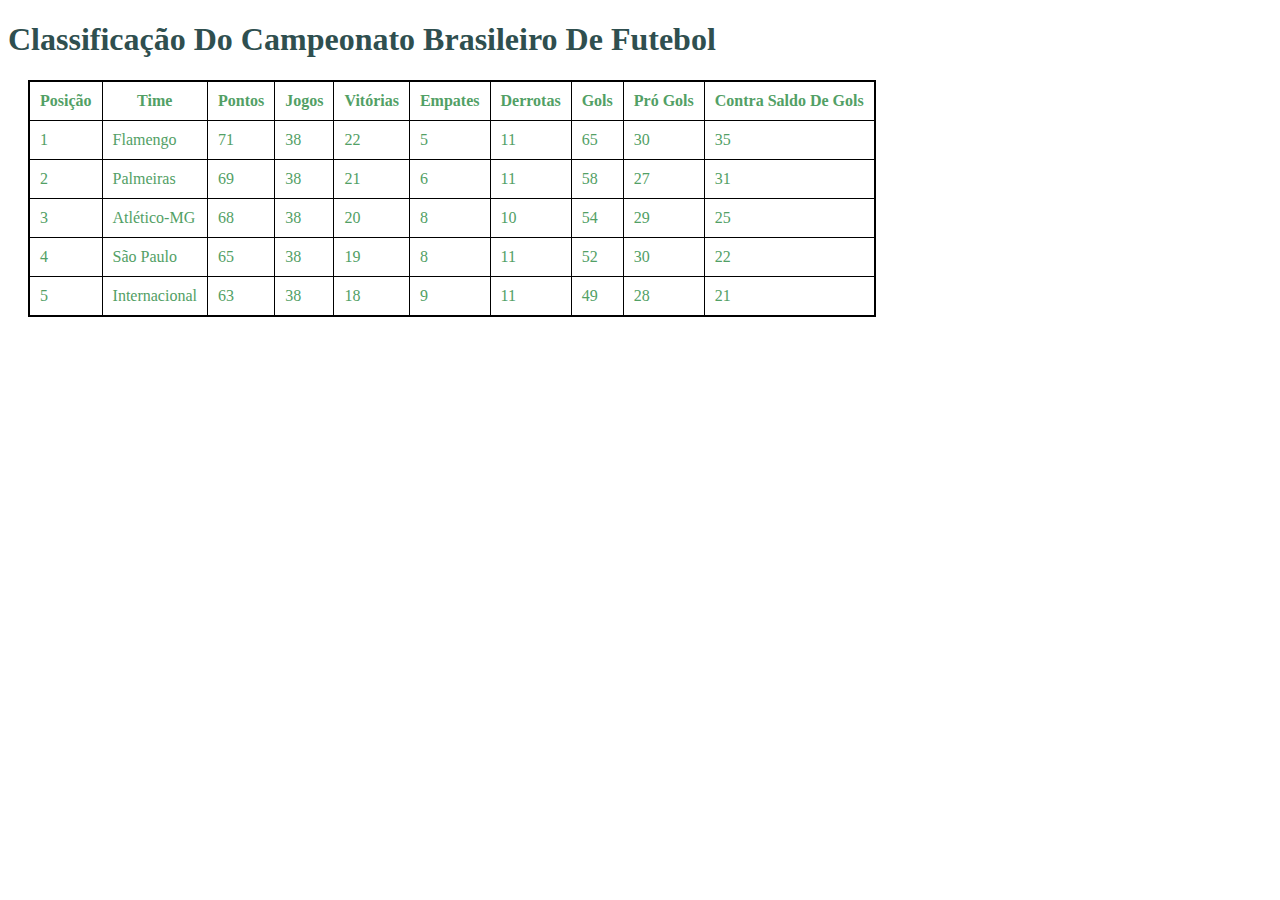
<file: index.html>
<!DOCTYPE html>
<html lang="en">

<head>
    <meta charset="UTF-8">
    <meta name="viewport" content="width=, initial-scale=1.0">
    <title>Document</title>
    <link rel="stylesheet" href="CSS/style.css">
</head>

<body>
    <body style="color: rgb(82, 160, 101);">
    <p style="color:coral">
    
    <abbr title="Classificação Brasileirão"></abbr>
    <h1 style="color:darkslategray;">Classificação Do Campeonato Brasileiro De Futebol</h1>
    <table>         
    <tr>
        <th>Posição</th>
        <th>Time</th>
        <th>Pontos</th>
        <th>Jogos</th>
        <th>Vitórias</th>
        <th>Empates</th>
        <th>Derrotas</th>
        <th>Gols</th>
        <th>Pró Gols</th>
        <th>Contra Saldo De Gols</th>
    </tr>

    <tr>
        <td>1</td>
        <td>Flamengo</td>
        <td>71</td>
        <td>38</td>
        <td>22</td>
        <td>5</td>
        <td>11</td>
        <td>65</td>
        <td>30</td>
        <td>35</td>
    </tr>
    <tr>
        <td>2</td>
        <td>Palmeiras</td>
        <td>69</td>
        <td>38</td>
        <td>21</td>
        <td>6</td>
        <td>11</td>
        <td>58</td>
        <td>27</td>
        <td>31</td>
    </tr>
    <tr>
        <td>3</td>
        <td>Atlético-MG</td>
        <td>68</td>
        <td>38</td>
        <td>20</td>
        <td>8</td>
        <td>10</td>
        <td>54</td>
        <td>29</td>
        <td>25</td>
    </tr>
    <tr>
        <td>4</td>
        <td>São Paulo</td>
        <td>65</td>
        <td>38</td>
        <td>19</td>
        <td>8</td>
        <td>11</td>
        <td>52</td>
        <td>30</td>
        <td>22</td>
    </tr>
    <tr>
        <td>5</td>
        <td>Internacional</td>
        <td>63</td>
        <td>38</td>
        <td>18</td>
        <td>9</td>
        <td>11</td>
        <td>49</td>
        <td>28</td>
        <td>21</td>
    </tr>
</body>
</table>
</p>
</body>

</html>
</file>
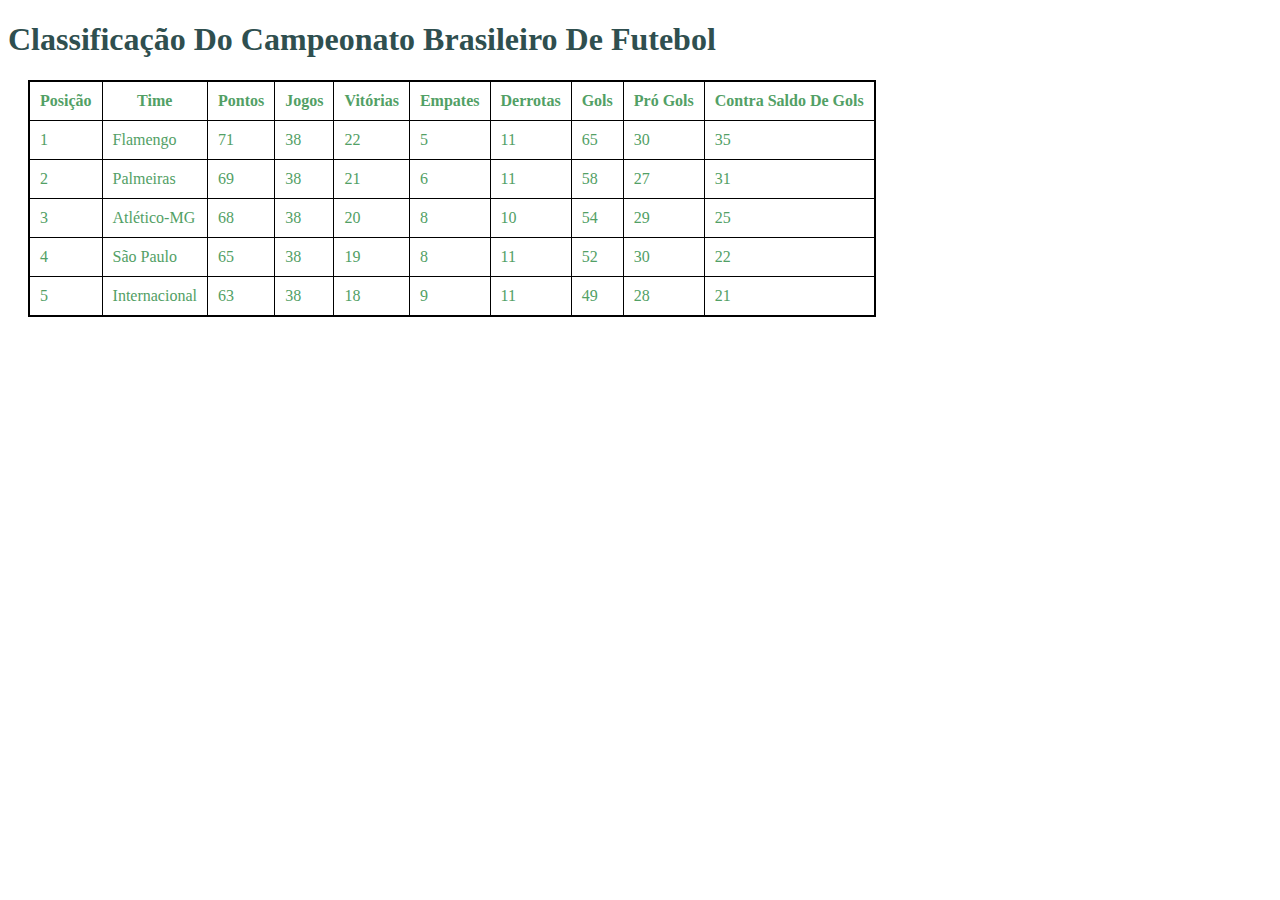
<file: entra21/index.html>
<!DOCTYPE html>
<html lang="en">

<head>
    <meta charset="UTF-8">
    <meta name="viewport" content="width=, initial-scale=1.0">
    <title>Document</title>
    <link rel="stylesheet" href="CSS/style.css">
</head>

<body>
    <body style="color: rgb(82, 160, 101);">
    <p style="color:coral">
    
    <abbr title="Classificação Brasileirão"></abbr>
    <h1 style="color:darkslategray;">Classificação Do Campeonato Brasileiro De Futebol</h1>
    <table>         
    <tr>
        <th>Posição</th>
        <th>Time</th>
        <th>Pontos</th>
        <th>Jogos</th>
        <th>Vitórias</th>
        <th>Empates</th>
        <th>Derrotas</th>
        <th>Gols</th>
        <th>Pró Gols</th>
        <th>Contra Saldo De Gols</th>
    </tr>

    <tr>
        <td>1</td>
        <td>Flamengo</td>
        <td>71</td>
        <td>38</td>
        <td>22</td>
        <td>5</td>
        <td>11</td>
        <td>65</td>
        <td>30</td>
        <td>35</td>
    </tr>
    <tr>
        <td>2</td>
        <td>Palmeiras</td>
        <td>69</td>
        <td>38</td>
        <td>21</td>
        <td>6</td>
        <td>11</td>
        <td>58</td>
        <td>27</td>
        <td>31</td>
    </tr>
    <tr>
        <td>3</td>
        <td>Atlético-MG</td>
        <td>68</td>
        <td>38</td>
        <td>20</td>
        <td>8</td>
        <td>10</td>
        <td>54</td>
        <td>29</td>
        <td>25</td>
    </tr>
    <tr>
        <td>4</td>
        <td>São Paulo</td>
        <td>65</td>
        <td>38</td>
        <td>19</td>
        <td>8</td>
        <td>11</td>
        <td>52</td>
        <td>30</td>
        <td>22</td>
    </tr>
    <tr>
        <td>5</td>
        <td>Internacional</td>
        <td>63</td>
        <td>38</td>
        <td>18</td>
        <td>9</td>
        <td>11</td>
        <td>49</td>
        <td>28</td>
        <td>21</td>
    </tr>
</body>
</table>
</p>
</body>

</html>
</file>
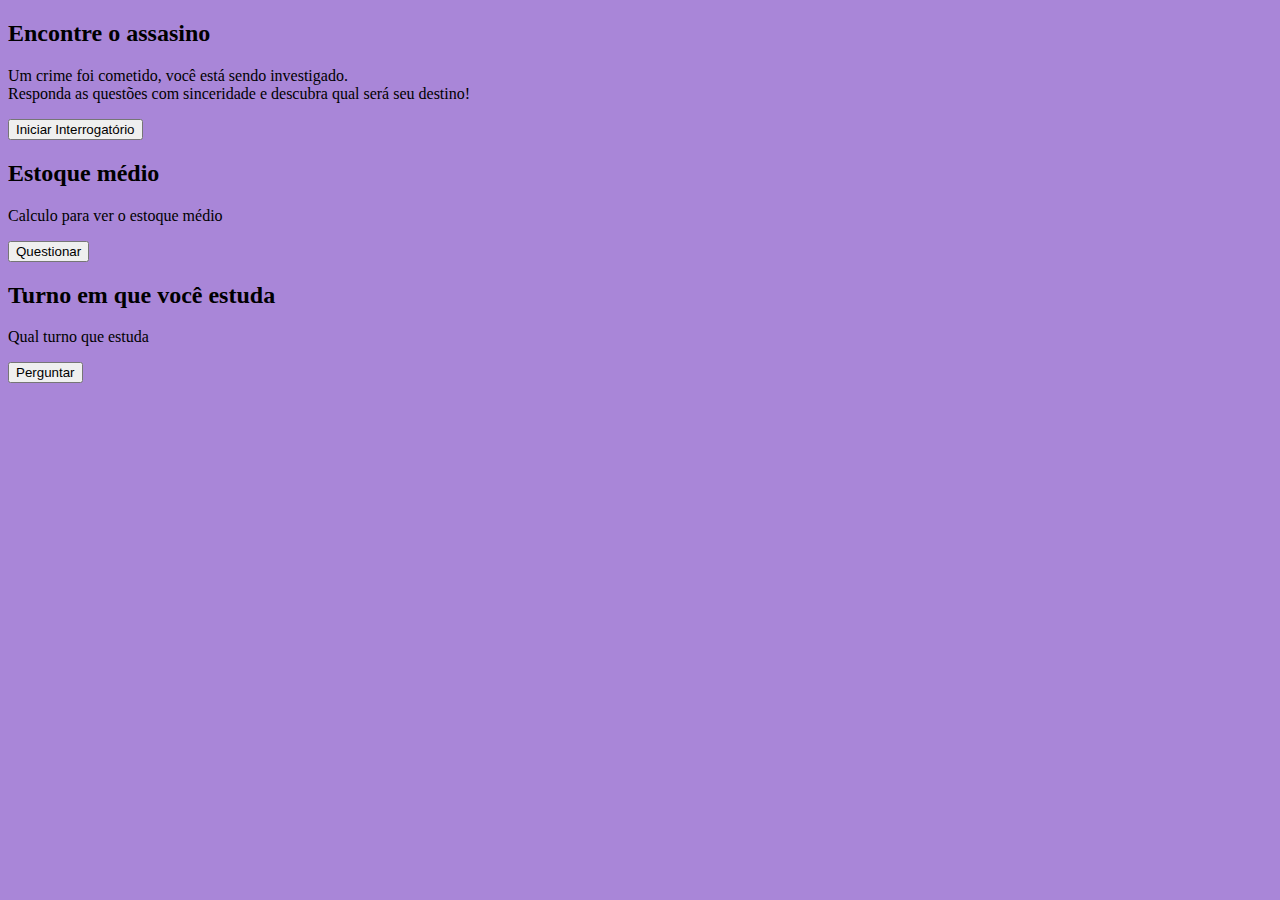
<file: exercicios/index.html>
<!DOCTYPE html>
<html lang="en">
<head>
    <meta charset="UTF-8">
    <meta name="viewport" content="width=device-width, initial-scale=1.0">
    <title>Encontre o assasino</title>
</head>
<body style="background-color: rgb(169, 134, 216);">
    <h2>Encontre o assasino</h2>
    <p>Um crime foi cometido, você está sendo investigado.
        <br>Responda as questões com sinceridade e descubra qual será seu destino!</p>
        <button onclick="encontreAssassino()">Iniciar Interrogatório</button>
        <script src="script.js"></script>

        <h2>Estoque médio</h2>
        <p>Calculo para ver o estoque médio</p>
        <button onclick="Estoquemédio()">Questionar</button>
        <script src="script.js"></script>

        <h2>Turno em que você estuda</h2>
        <p>Qual turno que estuda</p>
        <button onclick="Turno()">Perguntar</button>
        <script src="script.js"></script>
</body>
</html>
</file>
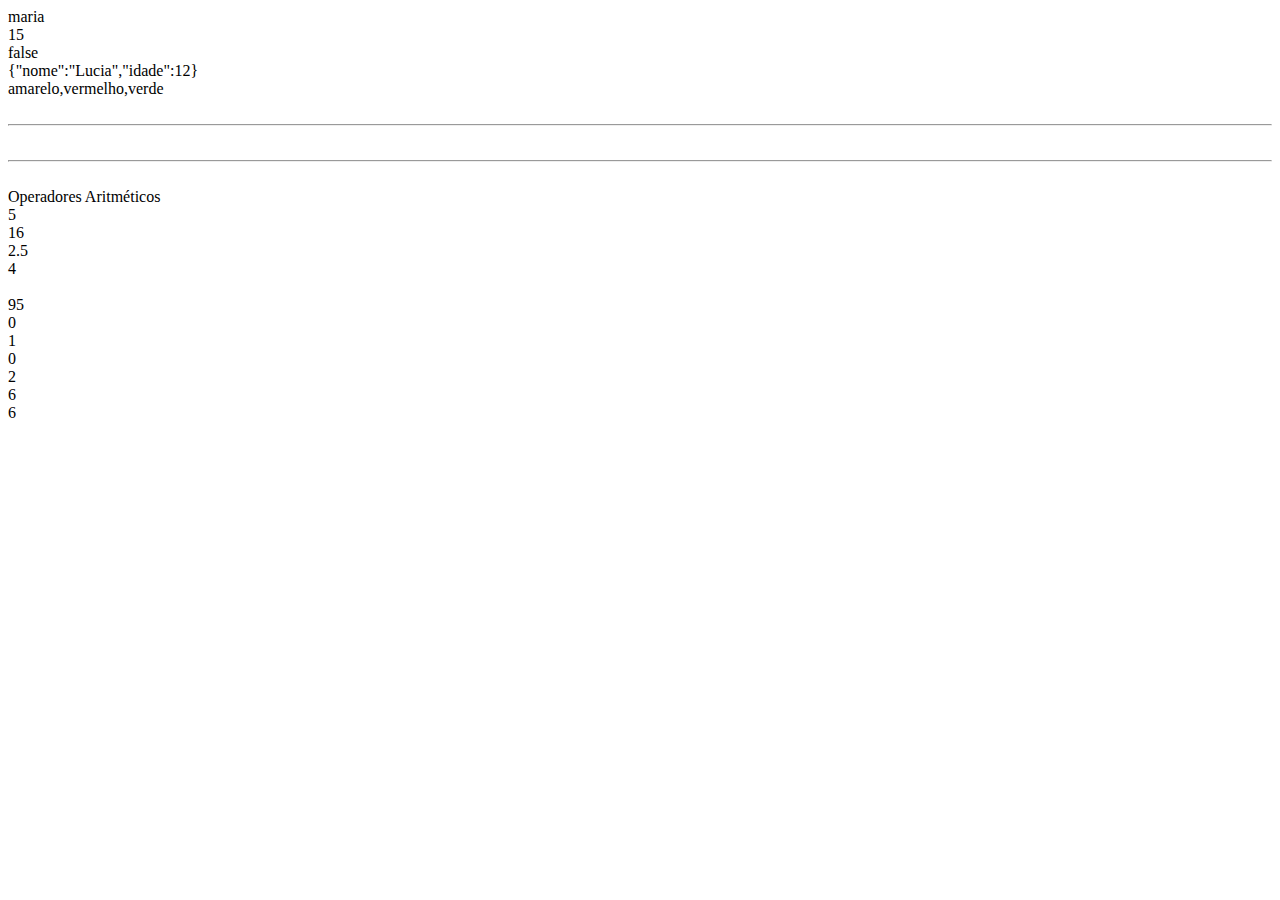
<file: entra21/entra21/index.html>
<!DOCTYPE html>
<html lang="en">
<head>
    <meta charset="UTF-8">
    <meta name="viewport" content="width=device-width, initial-scale=1.0">
    <title>Document</title>
</head>
<body>
    <script src="js/script.js"></script>
</body>
</html>
</file>
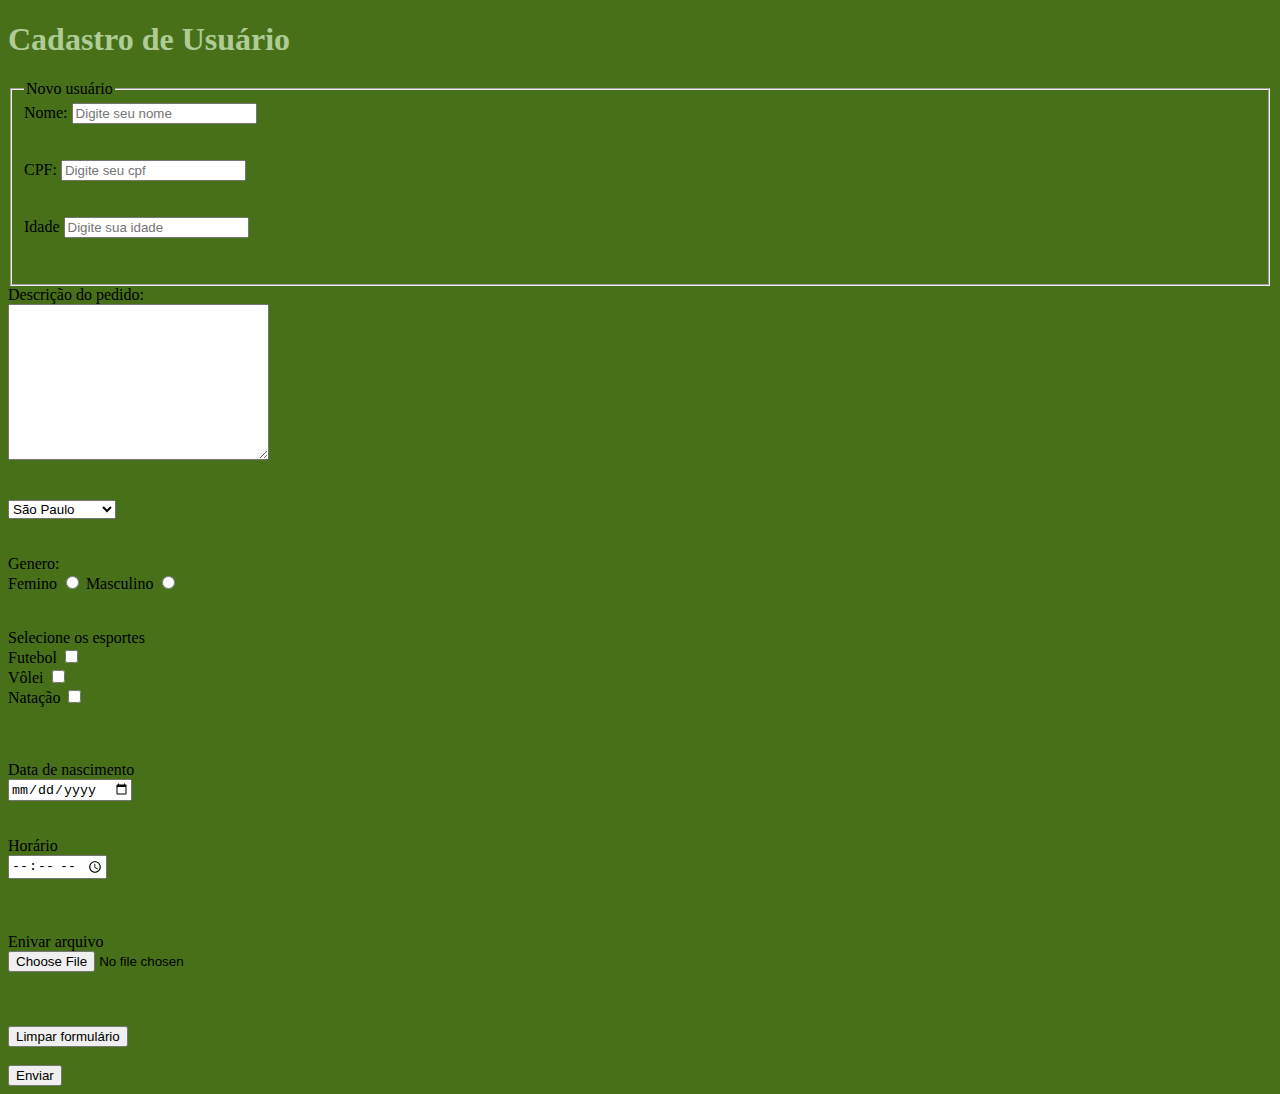
<file: Formulario.html>
<!DOCTYPE html>
<html lang="en">

<head>
    <meta charset="UTF-8">
    <meta name="viewport" content="width=device-width, initial-scale=1.0">
    <title>Formulario</title>
</head>

<body>

    <body style="background-color: rgb(71, 112, 25);"></body>
    <h1 style="color: rgb(176, 204, 150);">Cadastro de Usuário</h1>
    <form action="index.html" method="POST" enctype="multipart/form-data">
        <fieldset>
            <legend>Novo usuário</legend>


            <label for="nome">Nome:</label>
            <input type="text" name="nome" id="Nome" placeholder="Digite seu nome">
                <br><br><br>

                <label for="cpf">CPF:</label>
                <input type="number" nome="cpf" id="cpf"  placeholder="Digite seu cpf">
                <br><br><br>

                <label for="idade">Idade</label>
                <input type="number" name="idade" id="idade" placeholder="Digite sua idade">
                <br><br><br>

        </fieldset>

        <label for="descricao">Descrição do pedido:</label><br>
        <textarea name="descricao" id="descricao" cols="30" rows="10"></textarea>
        <br><br><br>

        <select name="estado">
            <option value="SP">São Paulo</option>
            <option value="RJ">Rio de Janeiro</option>
        </select>
        <br><br><br>

        <label for="genero">Genero: </label><br>
        <label for="F">Femino</label>
        <input type="radio" name="genero" value="femino">
        <label for="M">Masculino</label>
        <input type="radio" name="genero" value="masculino">
        <br><br><br>

        <label for="esporte">Selecione os esportes</label><br>
        <label for="futebol">Futebol</label>
        <input type="checkbox" name="interesses[]" value="esporte" id="esporte"><br>
        <label for="volei">Vôlei</label>
        <input type="checkbox" name="interesses[]" value="esporte" id="esporte"><br>
        <label for="nataçao">Natação</label>
        <input type="checkbox" name="interesses[]" value="esporte" is="esporte"><br>
        <br><br><br>

        <label for="nasc">Data de nascimento</label><br>
        <input type="date" name="nascimento" id="nascimento"><br>
        <br><br>

        <label for="horas">Horário</label><br>
        <input type="time" name="horario" id="horas">
        <br><br>
        <br><br>

        <label for="doc">Enivar arquivo</label><br>
        <input type="file" name="doc" id="doc" accept=".pdf,.txt"></imput>
        <br><br>
        <br><br>

        <button type="reset">Limpar formulário</button><br><br>

        <button type="submit">Enviar</button>




    </form>
</body>

</html>
</file>
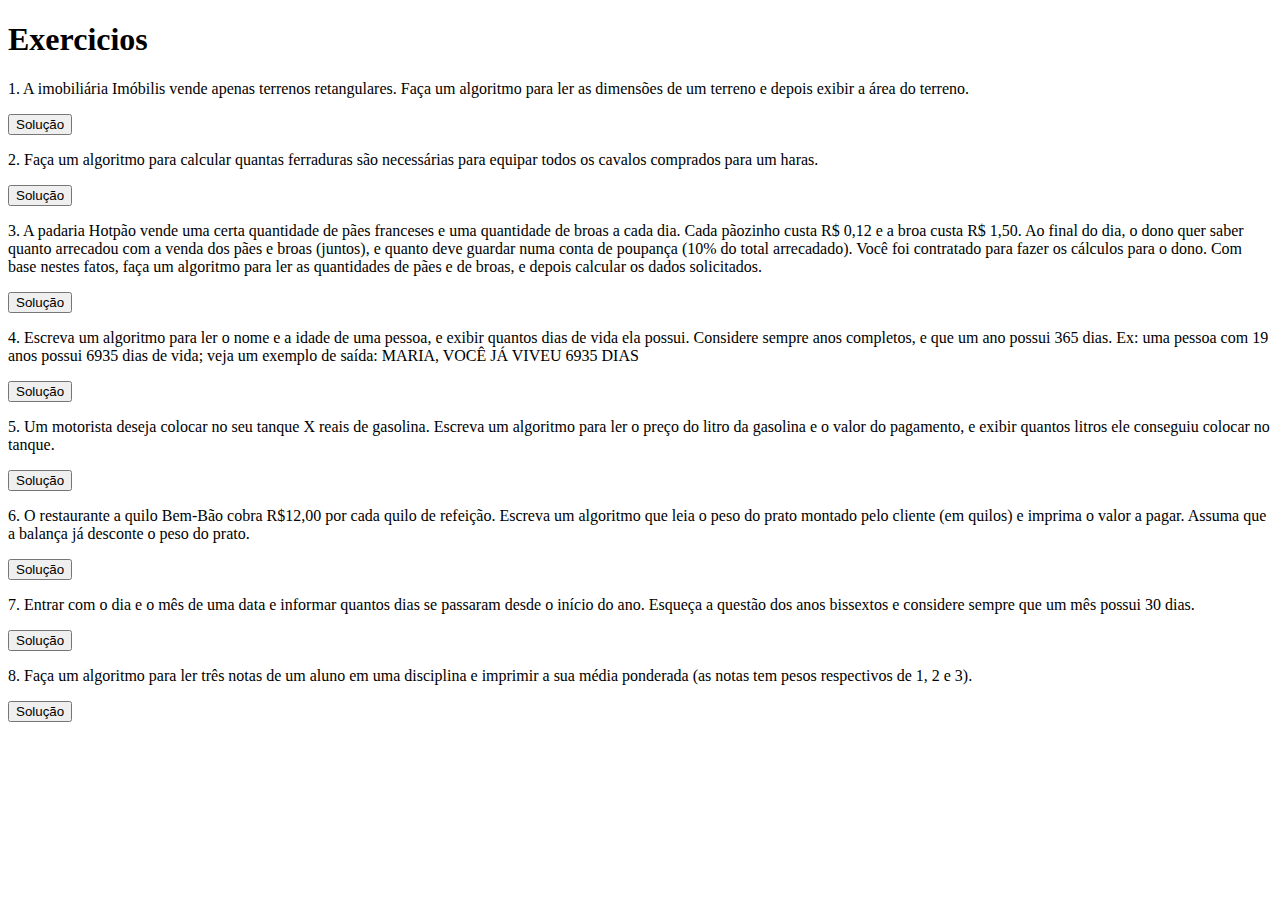
<file: entra21/exercicios.html>
<!DOCTYPE html>
<html lang="en">

<head>
    <meta charset="UTF-8">
    <meta name="viewport" content="width=, initial-scale=1.0">
    <title>Document</title>
</head>

<body>
    <h1>Exercicios</h1>
    <p>1. A imobiliária Imóbilis vende apenas terrenos retangulares. Faça um algoritmo para ler as
        dimensões de um terreno e depois exibir a área do terreno.</p>
    <button onclick="terreno()">Solução</button>


    <p>2. Faça um algoritmo para calcular quantas ferraduras são necessárias para equipar todos os
        cavalos comprados para um haras.</p>
    <button onclick="Haras()">Solução</button>


    <p>3. A padaria Hotpão vende uma certa quantidade de pães franceses e uma quantidade de broas a
        cada dia. Cada pãozinho custa R$ 0,12 e a broa custa R$ 1,50. Ao final do dia, o dono quer saber
        quanto arrecadou com a venda dos pães e broas (juntos), e quanto deve guardar numa conta de
        poupança (10% do total arrecadado). Você foi contratado para fazer os cálculos para o dono. Com
        base nestes fatos, faça um algoritmo para ler as quantidades de pães e de broas, e depois calcular
        os dados solicitados.</p>
    <button onclick="Padaria()">Solução</button>


    <p>4. Escreva um algoritmo para ler o nome e a idade de uma pessoa, e exibir quantos dias de vida
        ela possui. Considere sempre anos completos, e que um ano possui 365 dias. Ex: uma pessoa
        com 19 anos possui 6935 dias de vida; veja um exemplo de saída: MARIA, VOCÊ JÁ VIVEU 6935
        DIAS</p>
    <button onclick="VocêViveu()">Solução</button>

    <p>5. Um motorista deseja colocar no seu tanque X reais de gasolina. Escreva um algoritmo para ler o
        preço do litro da gasolina e o valor do pagamento, e exibir quantos litros ele conseguiu colocar no
        tanque.</p>
    <button onclick="Gasolina()">Solução</button>

    <p>6. O restaurante a quilo Bem-Bão cobra R$12,00 por cada quilo de refeição. Escreva um algoritmo
        que leia o peso do prato montado pelo cliente (em quilos) e imprima o valor a pagar. Assuma que a
        balança já desconte o peso do prato.</p>
    <button onclick="Restaurante()">Solução</button>

    <p>7. Entrar com o dia e o mês de uma data e informar quantos dias se passaram desde o início do
        ano. Esqueça a questão dos anos bissextos e considere sempre que um mês possui 30 dias.</p>
    <button onclick="Dias()">Solução</button>

    <p>8. Faça um algoritmo para ler três notas de um aluno em uma disciplina e imprimir a sua média
        ponderada (as notas tem pesos respectivos de 1, 2 e 3).</p>
        <button onclick="Notas()">Solução</button>


    <script src="js/script_exercicio.js"></script>
</body>

</html>
</file>
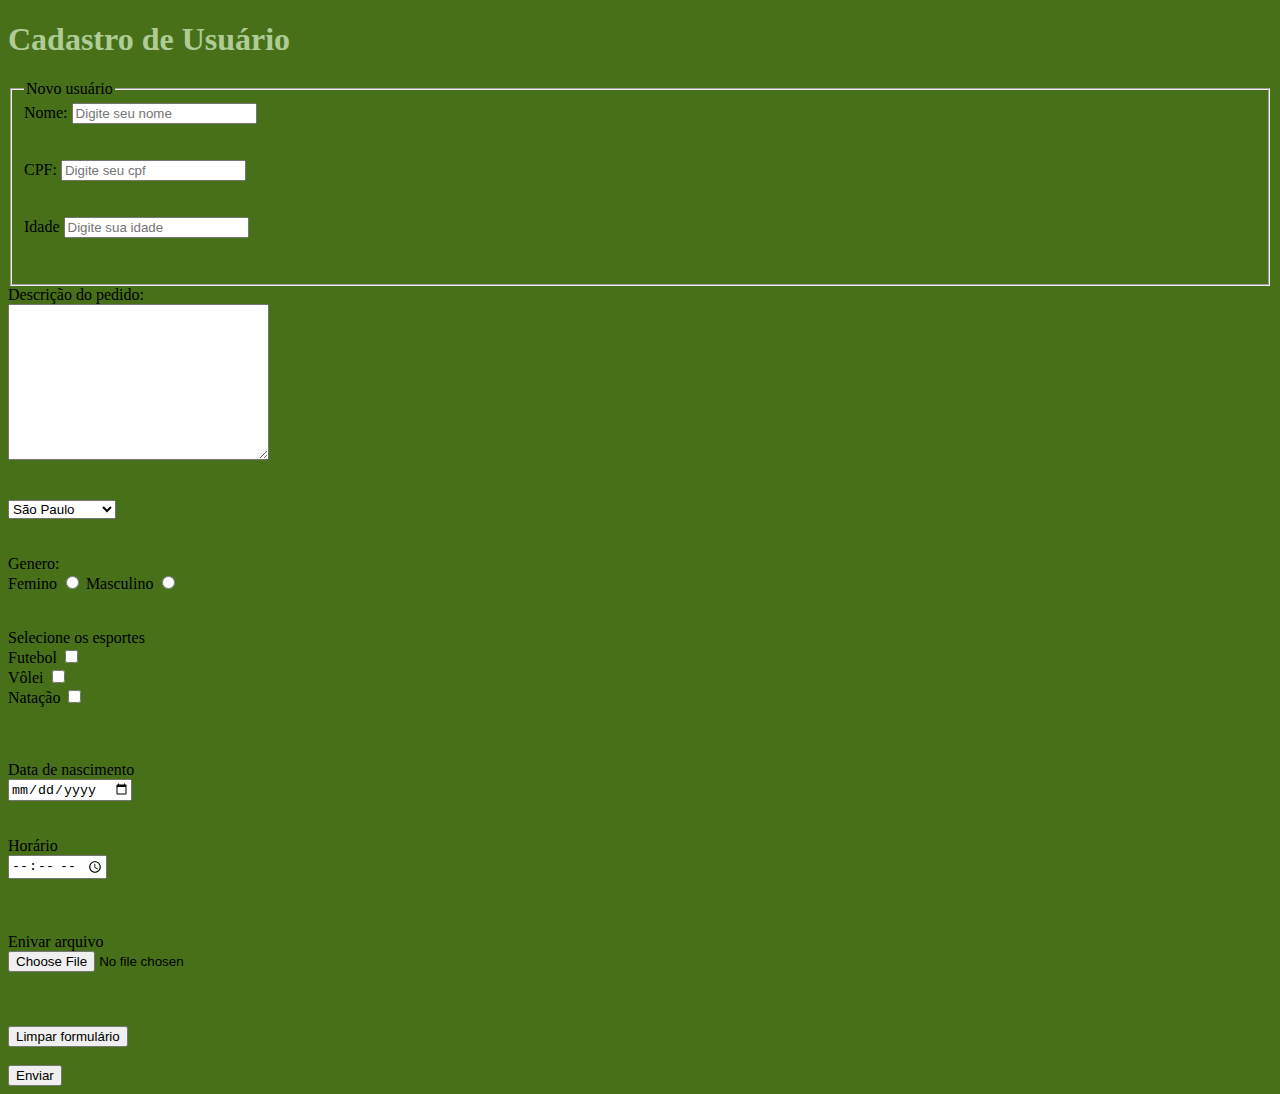
<file: entra21/Formulario.html>
<!DOCTYPE html>
<html lang="en">

<head>
    <meta charset="UTF-8">
    <meta name="viewport" content="width=device-width, initial-scale=1.0">
    <title>Formulario</title>
</head>

<body>

    <body style="background-color: rgb(71, 112, 25);"></body>
    <h1 style="color: rgb(176, 204, 150);">Cadastro de Usuário</h1>
    <form action="index.html" method="POST" enctype="multipart/form-data">
        <fieldset>
            <legend>Novo usuário</legend>


            <label for="nome">Nome:</label>
            <input type="text" name="nome" id="Nome" placeholder="Digite seu nome">
                <br><br><br>

                <label for="cpf">CPF:</label>
                <input type="number" nome="cpf" id="cpf"  placeholder="Digite seu cpf">
                <br><br><br>

                <label for="idade">Idade</label>
                <input type="number" name="idade" id="idade" placeholder="Digite sua idade">
                <br><br><br>

        </fieldset>

        <label for="descricao">Descrição do pedido:</label><br>
        <textarea name="descricao" id="descricao" cols="30" rows="10"></textarea>
        <br><br><br>

        <select name="estado">
            <option value="SP">São Paulo</option>
            <option value="RJ">Rio de Janeiro</option>
        </select>
        <br><br><br>

        <label for="genero">Genero: </label><br>
        <label for="F">Femino</label>
        <input type="radio" name="genero" value="femino">
        <label for="M">Masculino</label>
        <input type="radio" name="genero" value="masculino">
        <br><br><br>

        <label for="esporte">Selecione os esportes</label><br>
        <label for="futebol">Futebol</label>
        <input type="checkbox" name="interesses[]" value="esporte" id="esporte"><br>
        <label for="volei">Vôlei</label>
        <input type="checkbox" name="interesses[]" value="esporte" id="esporte"><br>
        <label for="nataçao">Natação</label>
        <input type="checkbox" name="interesses[]" value="esporte" is="esporte"><br>
        <br><br><br>

        <label for="nasc">Data de nascimento</label><br>
        <input type="date" name="nascimento" id="nascimento"><br>
        <br><br>

        <label for="horas">Horário</label><br>
        <input type="time" name="horario" id="horas">
        <br><br>
        <br><br>

        <label for="doc">Enivar arquivo</label><br>
        <input type="file" name="doc" id="doc" accept=".pdf,.txt"></imput>
        <br><br>
        <br><br>

        <button type="reset">Limpar formulário</button><br><br>

        <button type="submit">Enviar</button>




    </form>
</body>

</html>
</file>
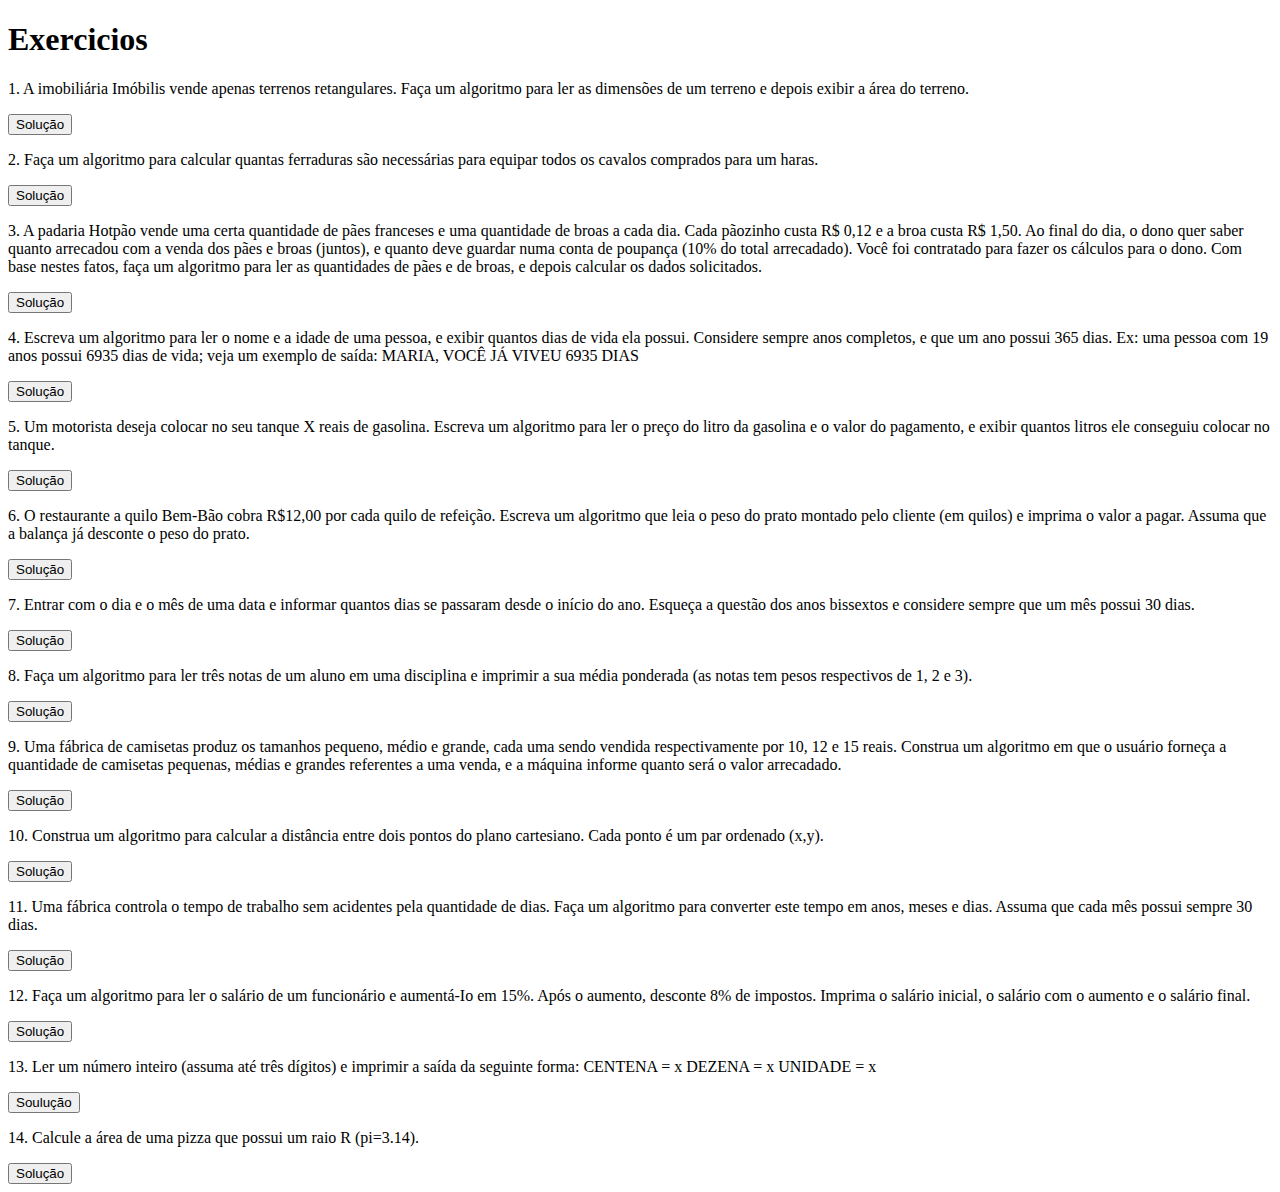
<file: entra21/entra21/exercicios.html>
<!DOCTYPE html>
<html lang="en">

<head>
    <meta charset="UTF-8">
    <meta name="viewport" content="width=, initial-scale=1.0">
    <title>Document</title>
</head>

<body>
    <h1>Exercicios</h1>
    <p>1. A imobiliária Imóbilis vende apenas terrenos retangulares. Faça um algoritmo para ler as
        dimensões de um terreno e depois exibir a área do terreno.</p>
    <button onclick="terreno()">Solução</button>


    <p>2. Faça um algoritmo para calcular quantas ferraduras são necessárias para equipar todos os
        cavalos comprados para um haras.</p>
    <button onclick="Haras()">Solução</button>


    <p>3. A padaria Hotpão vende uma certa quantidade de pães franceses e uma quantidade de broas a
        cada dia. Cada pãozinho custa R$ 0,12 e a broa custa R$ 1,50. Ao final do dia, o dono quer saber
        quanto arrecadou com a venda dos pães e broas (juntos), e quanto deve guardar numa conta de
        poupança (10% do total arrecadado). Você foi contratado para fazer os cálculos para o dono. Com
        base nestes fatos, faça um algoritmo para ler as quantidades de pães e de broas, e depois calcular
        os dados solicitados.</p>
    <button onclick="Padaria()">Solução</button>


    <p>4. Escreva um algoritmo para ler o nome e a idade de uma pessoa, e exibir quantos dias de vida
        ela possui. Considere sempre anos completos, e que um ano possui 365 dias. Ex: uma pessoa
        com 19 anos possui 6935 dias de vida; veja um exemplo de saída: MARIA, VOCÊ JÁ VIVEU 6935
        DIAS</p>
    <button onclick="VocêViveu()">Solução</button>

    <p>5. Um motorista deseja colocar no seu tanque X reais de gasolina. Escreva um algoritmo para ler o
        preço do litro da gasolina e o valor do pagamento, e exibir quantos litros ele conseguiu colocar no
        tanque.</p>
    <button onclick="Gasolina()">Solução</button>

    <p>6. O restaurante a quilo Bem-Bão cobra R$12,00 por cada quilo de refeição. Escreva um algoritmo
        que leia o peso do prato montado pelo cliente (em quilos) e imprima o valor a pagar. Assuma que a
        balança já desconte o peso do prato.</p>
    <button onclick="Restaurante()">Solução</button>

    <p>7. Entrar com o dia e o mês de uma data e informar quantos dias se passaram desde o início do
        ano. Esqueça a questão dos anos bissextos e considere sempre que um mês possui 30 dias.</p>
    <button onclick="Dias()">Solução</button>

    <p>8. Faça um algoritmo para ler três notas de um aluno em uma disciplina e imprimir a sua média
        ponderada (as notas tem pesos respectivos de 1, 2 e 3).</p>
    <button onclick="Notas()">Solução</button>

    <p>9. Uma fábrica de camisetas produz os tamanhos pequeno, médio e grande, cada uma sendo
        vendida respectivamente por 10, 12 e 15 reais. Construa um algoritmo em que o usuário forneça a
        quantidade de camisetas pequenas, médias e grandes referentes a uma venda, e a máquina
        informe quanto será o valor arrecadado.</p>
    <button onclick="Fábrica()">Solução</button>

    <p>10. Construa um algoritmo para calcular a distância entre dois pontos do plano cartesiano. Cada
        ponto é um par ordenado (x,y).</p>
    <button onclick="Cartesiano()">Solução</button>

    <p>11. Uma fábrica controla o tempo de trabalho sem acidentes pela quantidade de dias. Faça um
        algoritmo para converter este tempo em anos, meses e dias. Assuma que cada mês possui sempre
        30 dias.</p>
    <button onclick="Tempo()">Solução</button>

    <p>12. Faça um algoritmo para ler o salário de um funcionário e aumentá-Io em 15%. Após o aumento,
        desconte 8% de impostos. Imprima o salário inicial, o salário com o aumento e o salário final.</p>
    <button onclick="Salário()">Solução</button>

    <p>13. Ler um número inteiro (assuma até três dígitos) e imprimir a saída da seguinte forma:
        CENTENA = x
        DEZENA = x
        UNIDADE = x</p>
    <button onclick="Inteiro()">Soulução</button>

    <p>14. Calcule a área de uma pizza que possui um raio R (pi=3.14).</p>
    <button onclick="Pizza">Solução</button>
    

    <script src="js/script_exercicio.js"></script>
</body>

</html>
</file>
<file: CSS/style.css>
table {
border-collapse: collapse;
 /*Necessário para border-spacinf funcionar*/
 border-spacing: 10px;
 /*Escapamento entre células */
 margin: 20px;
 /* Espaçamento externo da tabela*/
border: 2px solid black;
/*Borda da tabela*/
}

th,
td {
    padding: 10px;
    /*Espaçamento interno das células*/
    border: 1px solid black;
    /*Borda das células*/
}
</file>
<file: entra21/CSS/style.css>
table {
border-collapse: collapse;
 /*Necessário para border-spacinf funcionar*/
 border-spacing: 10px;
 /*Escapamento entre células */
 margin: 20px;
 /* Espaçamento externo da tabela*/
border: 2px solid black;
/*Borda da tabela*/
}

th,
td {
    padding: 10px;
    /*Espaçamento interno das células*/
    border: 1px solid black;
    /*Borda das células*/
}
</file>
